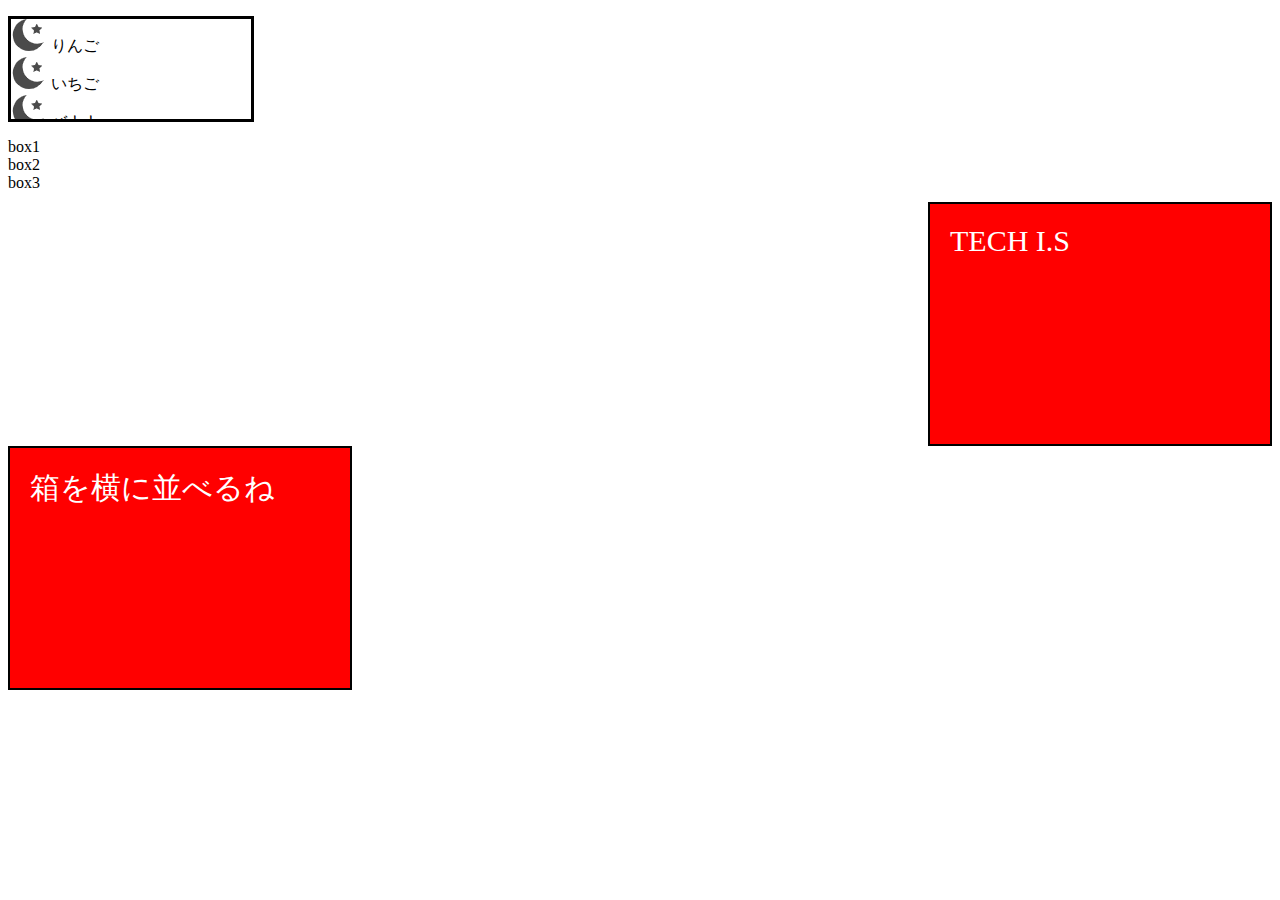
<file: index2.html>
<!DOCTYPE html>
<html lang="ja">
<head>
  <meta charset="UTF-8">
  <meta http-equiv="X-UA-Compatible" content="IE=edge">
  <meta name="viewport" content="width=device-width, initial-scale=1.0">
  <title>Document</title>
  <link rel="stylesheet" href="style2.css">
</head>
<body>
  <ol>
    <li>りんご</li>
    <li>いちご</li>
    <li>バナナ</li>
  </ol>
<div class="box1">box1</div>
<div class="box2">box2</div>
<div class="box3">box3</div>
<div class="tech">TECH I.S</div>
<div class="hako">箱を横に並べるね</div>
</body>
</html>
</file>
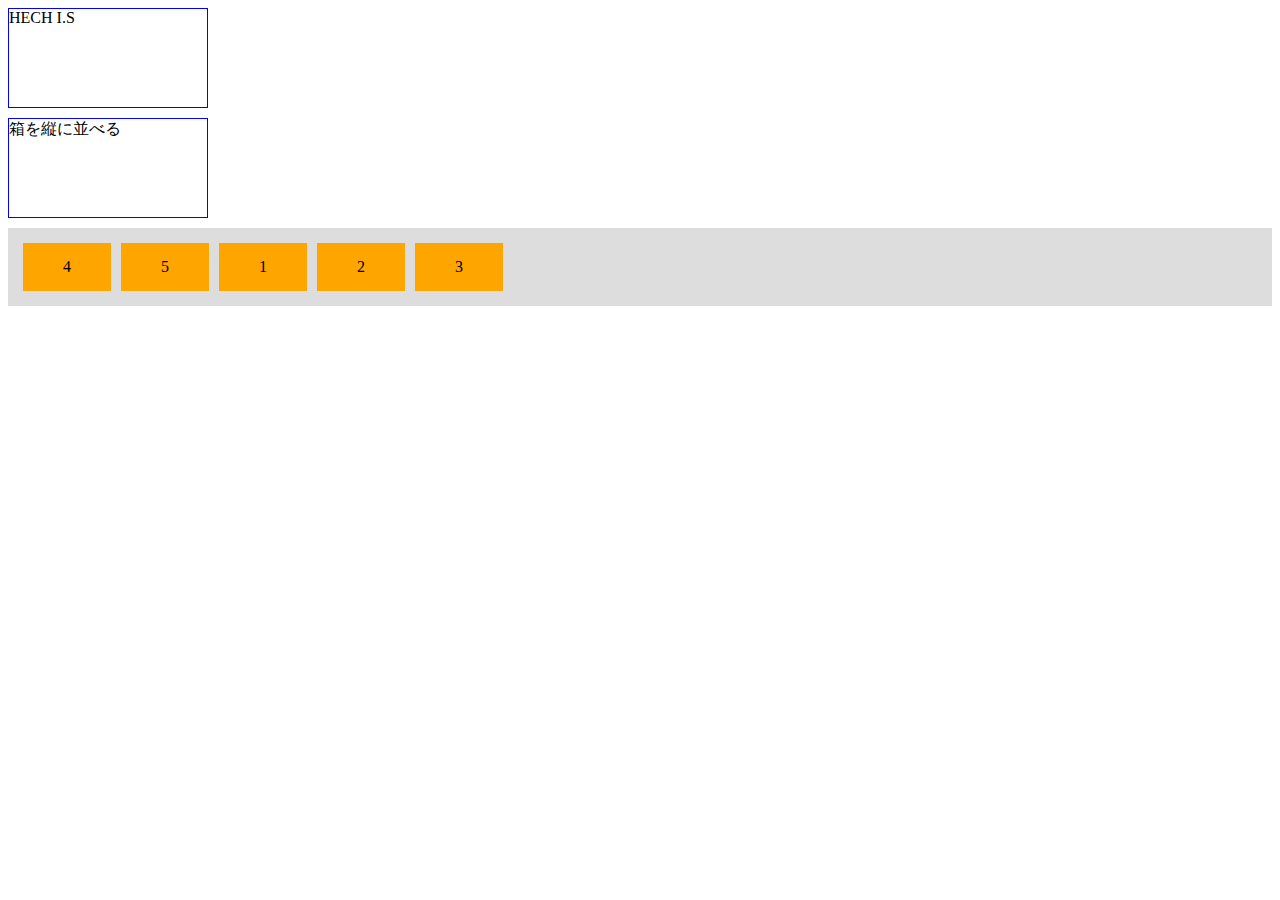
<file: index3.html>
<html lang="ja">
<head>
  <meta charset="UTF-8">
  <meta name="viewport" content="width=device-width, initial-scale=1.0">
  <meta http-equiv="X-UA-Compatible" content="ie=edge">
  <title>flexbox</title>
  <style>
     *{
       box-sizing: border-box;
     }
    #flexbox{
      display:flex; 
      background:#ddd;
      width: 100%;
      padding:10px;
    } 
    .box-item{
      background:orange;
      text-align: end;
      padding:15px 40px;
      border:5px solid #ddd;
    }    
    span{
        width: 200px;
        height: 100px;
        margin-bottom: 10px;
        color: black;
border: 1px solid blue;
display: block;
    }
  </style>
</head>
<body>
    <span>HECH I.S</span>
    <span>箱を縦に並べる</span>
  <div id="flexbox">
    <div class="box-item" style="order:3">1</div>
    <div class="box-item" style="order:4">2</div>
    <div class="box-item" style="order:5">3</div>
    <div class="box-item" style="order:1">4</div>
    <div class="box-item" style="order:2">5</div>               
  </div>
</body>
</html>
</file>
<file: style2.css>
ol {
  width: 200px;
  height: 100px;
  border:solid 3px black;
  list-style-image: url('./img/star.png');
  overflow: auto;
}
.tech {
  background-color: red;
  width: 300px;
  margin-top: 10px;
  color: white;
  padding: 20px;
  font-size: 30px;
  border: 2px solid black;
  height: 200px;
  float: right;
}
.hako {
  margin-top: 30px;
  padding: 20px;
  background-color: red;
  width: 300px;
  font-size: 30px;
  height: 200px;
  border: 2px solid black;
  /* float: left; */
  clear: both;
  color: white;
}
</file>
